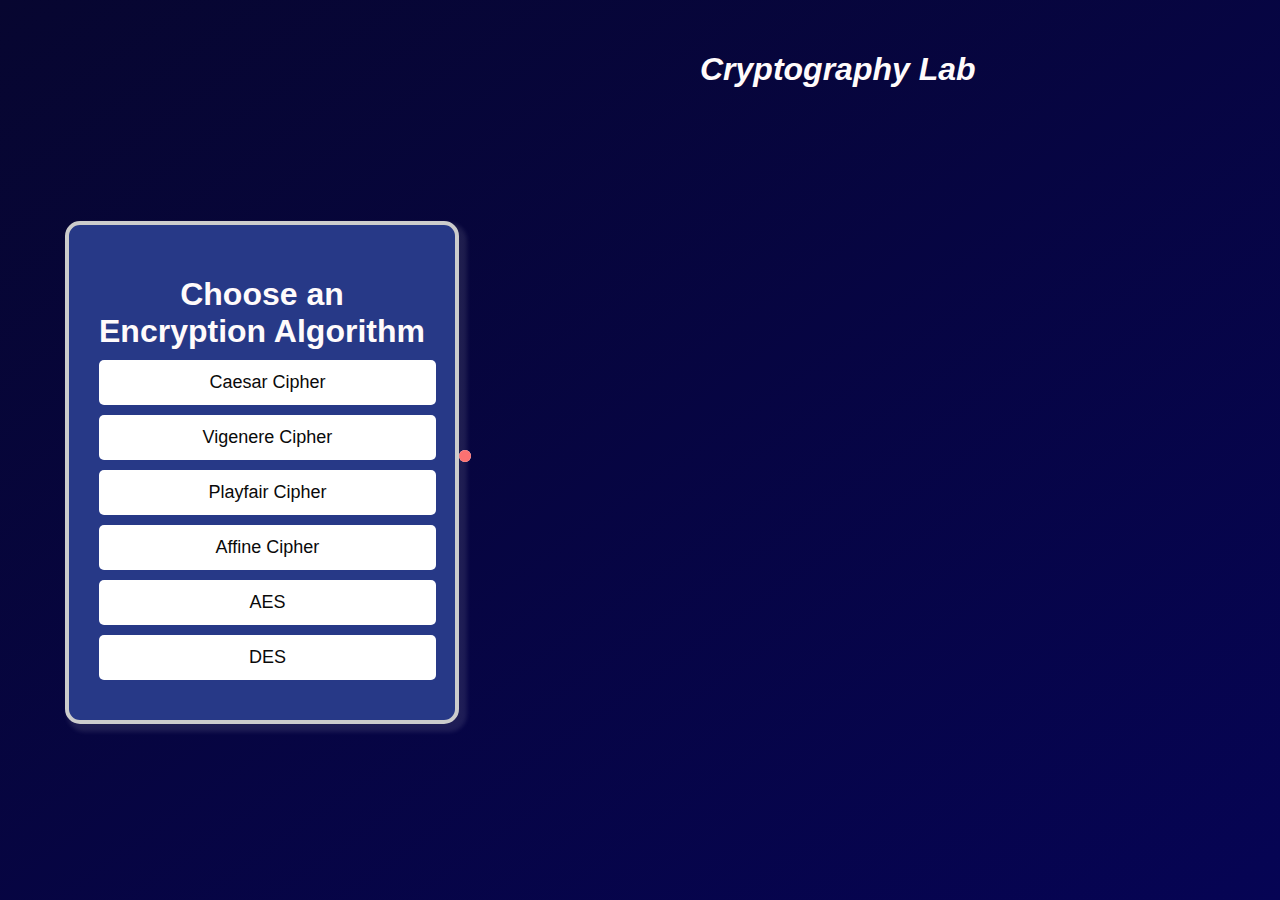
<file: index.html>
<!DOCTYPE html>
<html>
<head>
    <link rel="stylesheet" type="text/css" href="style.css">
</head>
<body >
    
    <div class="container">
        <h1>Choose an <br>Encryption Algorithm  </h1>
        

      
        <a href="Caeser_Cipher/Caeser_index.html" class="cipher-button">Caesar Cipher</a>
        <a href="Veginere_Cpiher/Veginere_index.html" class="cipher-button">Vigenere Cipher</a>
        <a href="Playfair_Cipher/Playfair_index.html" class="cipher-button">Playfair Cipher</a>
        <a href="Affine_Cipher/Affine_index.html" class="cipher-button">Affine Cipher</a>
        
        <a href="AES/Aes_index.html" class="cipher-button">AES</a>
        <a href="DES/Des_index.html" class="cipher-button">DES</a>
    </div>
    <div class="animation-container">
        <div class="lightning-container">
            <div class="lightning white"></div>
            <div class="lightning red"></div>
        </div>
        <div class="boom-container">
            <div class="shape circle big white"></div>
            <div class="shape circle white"></div>
            <div class="shape triangle big yellow"></div>
            <div class="shape disc white"></div>
            <div class="shape triangle blue"></div>
        </div>
        <div class="boom-container second">
            <div class="shape circle big white"></div>
            <div class="shape circle white"></div>
            <div class="shape disc white"></div>
            <div class="shape triangle blue"></div>
        </div>
    </div>
    <div class="my"><h1>Cryptography Lab</h1></div>
    <div class="footer"></div>
</body>
</html>
</file>
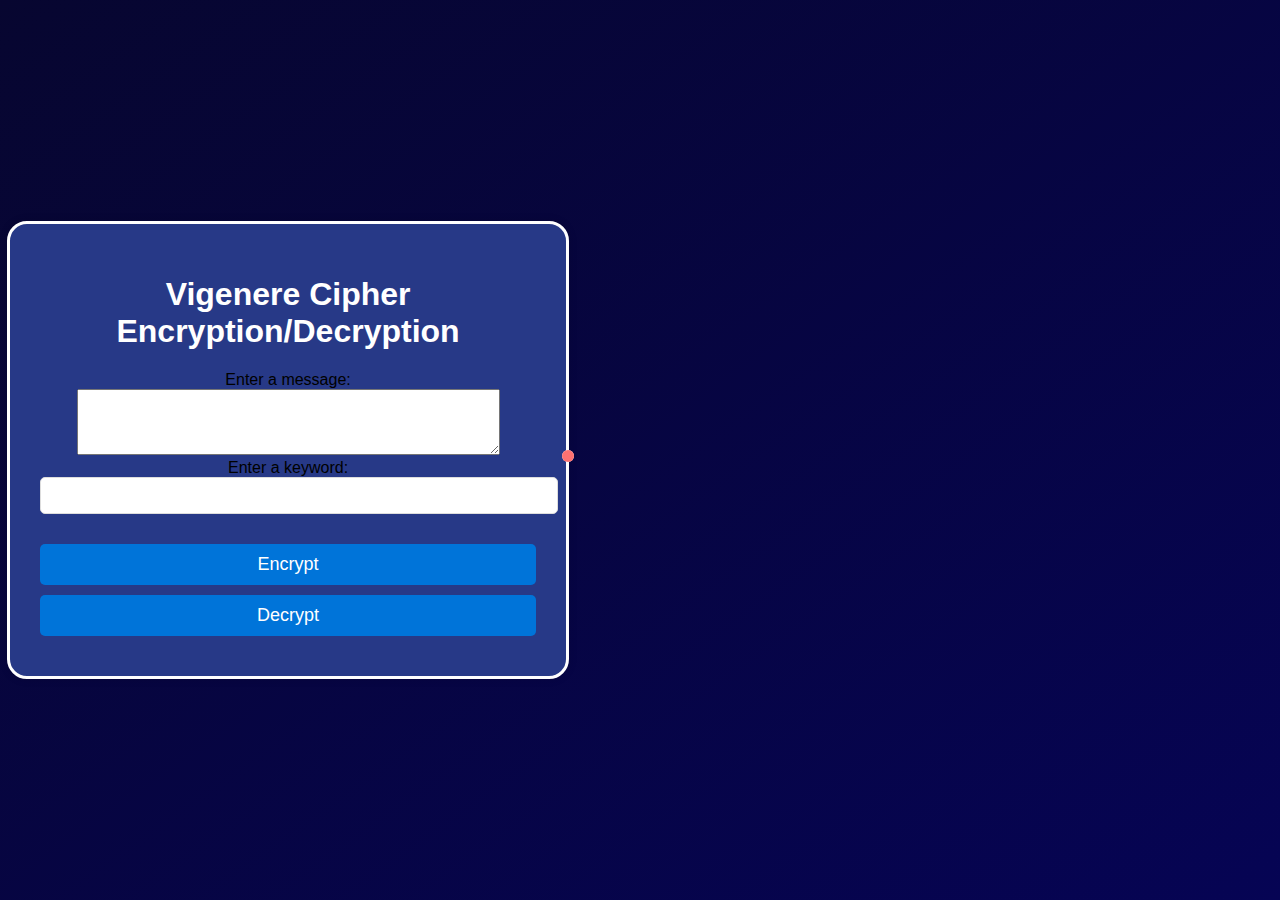
<file: Veginere_Cpiher/Veginere_index.html>
<!DOCTYPE html>
<html>
<head>
  <title>Vigenère Cipher Encryption/Decryption</title>
  <link rel="stylesheet" type="text/css" href="Veginere.css">
</head>
<body>
  <div class="container">
    <h1>Vigenere Cipher <br>Encryption/Decryption</h1>
    <label for="message">Enter a message:</label>
    <textarea id="message" rows="4" cols="50"></textarea>
    <br>
    <label for="key">Enter a keyword:</label>
    <input type="text" id="key">
    <br>
    <button onclick="encrypt()">Encrypt</button>
    <button onclick="decrypt()">Decrypt</button>
    <div id="result"></div>
  </div>
  <div class="animation-container">
    <div class="lightning-container">
        <div class="lightning white"></div>
        <div class="lightning red"></div>
    </div>
    <div class="boom-container">
        <div class="shape circle big white"></div>
        <div class="shape circle white"></div>
        <div class="shape triangle big yellow"></div>
        <div class="shape disc white"></div>
        <div class="shape triangle blue"></div>
    </div>
    <div class="boom-container second">
        <div class="shape circle big white"></div>
        <div class="shape circle white"></div>
        <div class="shape disc white"></div>
        <div class="shape triangle blue"></div>
    </div>
</div>

<div class="footer"></div>
  <script >
    function encrypt() {
    const message = document.getElementById("message").value;
    const key = document.getElementById("key").value;
    const encryptedMessage = vigenereEncrypt(message, key);
    document.getElementById("result").textContent = `Encrypted Message: ${encryptedMessage}`;
  }
  
  function decrypt() {
    const message = document.getElementById("message").value;
    const key = document.getElementById("key").value;
    const decryptedMessage = vigenereDecrypt(message, key);
    document.getElementById("result").textContent = `Decrypted Message: ${decryptedMessage}`;
  }
  
  function vigenereEncrypt(plainText, key) {
    let result = '';
    for (let i = 0; i < plainText.length; i++) {
      const char = plainText[i];
      const charCode = char.charCodeAt(0);
      const shift = key.charCodeAt(i % key.length) - 65; // Assuming the key is uppercase letters
      const encryptedChar = String.fromCharCode(((charCode + shift - 65) % 26) + 65);
      result += encryptedChar;
    }
    return result;
  }
  
  function vigenereDecrypt(cipherText, key) {
    let result = '';
    for (let i = 0; i < cipherText.length; i++) {
      const char = cipherText[i];
      const charCode = char.charCodeAt(0);
      const shift = key.charCodeAt(i % key.length) - 65; // Assuming the key is uppercase letters
      const decryptedChar = String.fromCharCode(((charCode - shift - 65 + 26) % 26) + 65);
      result += decryptedChar;
    }
    return result;
  }
  

 
  </script>
</body>
</html>
</file>
<file: style.css>
body {
    font-family: Arial, sans-serif;
    text-align: center;
    margin: 0;
    padding: 0;
    display: flex;
	align-items: center;
	position: relative;
	background: linear-gradient(to bottom right, #070630 0%, #060454 100%);
	min-height: 100vh;
}
.my{
	font-style: italic;
	position:absolute;
	left:700px;
	top:30px;

}
.container {
    max-width: 550px;
    margin: 50px left;
    margin-top: 45px;
    margin-left: 45px;
    padding: 30px;
	position:relative;
	left:20px;
    border: 4px solid #ccc;
    border-radius: 15px;
    background-color: #273987;
    box-shadow: 5px 5px 4px 3px rgb(245, 245, 245,0.1);
}

header {
    margin-bottom: 20px;
}

h1 {
    font-size: 32px;
    color: #fffbfb;
    margin-bottom: 10px;
}

img {
    border-radius: 10px;
    width: 100%;
    max-width: 400px;
    height: auto;
    margin: 20px 0;
}

.cipher-options {
    display: flex;
    flex-direction: row;
}

.cipher-button {
    display: block;
    width: 96%;
    padding: 12px;
    margin: 10px 0;
    background-color: #ffffff;
    color: #0a0a0a;
    text-decoration: none;
    border: none;
    border-radius: 5px;
    font-size: 18px;
    text-align: center;
    cursor: pointer;
    transition: background-color 0.3s, transform 0.1s;
}

.cipher-button:hover {
    background-color:orange;
    color: black;
    border-color: yellow;
    border-radius: 2px;
    transform: scale(1.05)
}

.cipher-button:focus {
    outline: none;
}
.animation-container {
	display: block;
	position: relative;
	width: 800px;
	max-width: 100%;
	margin: 0 auto;

	.lightning-container {
		position: absolute;
		top: 50%;
		left: 0;
		display: flex;
		transform: translateY(-50%);

		.lightning {
			position: absolute;
			display: block;
			height: 12px;
			width: 12px;
			border-radius: 12px;
			transform-origin: 6px 6px;

			animation-name: woosh;
			animation-duration: 1.5s;
			animation-iteration-count: infinite;
			animation-timing-function: cubic-bezier(0.445, 0.05, 0.55, 0.95);
			animation-direction: alternate;

			&.white {
				background-color: white;
				box-shadow: 0px 50px 50px 0px transparentize(white, 0.7);
			}

			&.red {
				background-color: #fc7171;
				box-shadow: 0px 50px 50px 0px transparentize(#fc7171, 0.7);
				animation-delay: 0.2s;
			}
		}
	}

	.boom-container {
		position: absolute;
		display: flex;
		width: 80px;
		height: 80px;
		text-align: center;
		align-items: center;
		transform: translateY(-50%);
		left: 200px;
		top: -145px;

		.shape {
			display: inline-block;
			position: relative;
			opacity: 0;
			transform-origin: center center;

			&.triangle {
				width: 0;
				height: 0;
				border-style: solid;
				transform-origin: 50% 80%;
				animation-duration: 1s;
				animation-timing-function: ease-out;
				animation-iteration-count: infinite;
				margin-left: -15px;
				border-width: 0 2.5px 5px 2.5px;
				border-color: transparent transparent #42e599 transparent;
				animation-name: boom-triangle;

				&.big {
					margin-left: -25px;
					border-width: 0 5px 10px 5px;
					border-color: transparent transparent #fade28 transparent;
					animation-name: boom-triangle-big;
				}
			}

			&.disc {
				width: 8px;
				height: 8px;
				border-radius: 100%;
				background-color: #d15ff4;
				animation-name: boom-disc;
				animation-duration: 1s;
				animation-timing-function: ease-out;
				animation-iteration-count: infinite;
			}

			&.circle {
				width: 20px;
				height: 20px;
				animation-name: boom-circle;
				animation-duration: 1s;
				animation-timing-function: ease-out;
				animation-iteration-count: infinite;
				border-radius: 100%;
				margin-left: -30px;

				&.white {
					border: 1px solid white;
				}

				&.big {
					width: 40px;
					height: 40px;
					margin-left: 0px;

					&.white {
						border: 2px solid white;
					}
				}
			}

			&:after {
				background-color: rgba(178, 215, 232, 0.2);
			}
		}

		.shape {
			&.triangle,
			&.circle,
			&.circle.big,
			&.disc {
				animation-delay: 0.38s;
				animation-duration: 3s;
			}

			&.circle {
				animation-delay: 0.6s;
			}
		}

		&.second {
			left: 485px;
			top: 155px;
			.shape {
				&.triangle,
				&.circle,
				&.circle.big,
				&.disc {
					animation-delay: 1.9s;
				}
				&.circle {
					animation-delay: 2.15s;
				}
			}
		}
	}
}

@keyframes woosh {
	0% {
		width: 12px;
		transform: translate(0px, 0px) rotate(-35deg);
	}
	15% {
		width: 50px;
	}
	30% {
		width: 12px;
		transform: translate(214px, -150px) rotate(-35deg);
	}
	30.1% {
		transform: translate(214px, -150px) rotate(46deg);
	}
	50% {
		width: 110px;
	}
	70% {
		width: 12px;
		transform: translate(500px, 150px) rotate(46deg);
	}
	70.1% {
		transform: translate(500px, 150px) rotate(-37deg);
	}

	85% {
		width: 50px;
	}
	100% {
		width: 12px;
		transform: translate(700px, 0) rotate(-37deg);
	}
}

@keyframes boom-circle {
	0% {
		opacity: 0;
	}
	5% {
		opacity: 1;
	}
	30% {
		opacity: 0;
		transform: scale(3);
	}
	100% {
	}
}

@keyframes boom-triangle-big {
	0% {
		opacity: 0;
	}
	5% {
		opacity: 1;
	}

	40% {
		opacity: 0;
		transform: scale(2.5) translate(50px, -50px) rotate(360deg);
	}
	100% {
	}
}

@keyframes boom-triangle {
	0% {
		opacity: 0;
	}
	5% {
		opacity: 1;
	}

	30% {
		opacity: 0;
		transform: scale(3) translate(20px, 40px) rotate(360deg);
	}

	100% {
	}
}

@keyframes boom-disc {
	0% {
		opacity: 0;
	}
	5% {
		opacity: 1;
	}
	40% {
		opacity: 0;
		transform: scale(2) translate(-70px, -30px);
	}
	100% {
	}
}

.footer {
	color: white;
	font-size: 10px;
	position: fixed;
	bottom: 0;
	font-weight: 200;
	padding: 10px 20px;

	a {
		&,
		&:hover,
		&:focus,
		&:visited {
			color: #c6c6c6;
		}
	}
}
</file>
<file: Veginere_Cpiher/Veginere.css>
body {
  font-family: Arial, sans-serif;
  background-color: #f4f4f4;
  margin: 0;
  padding: 0;
  display: flex;
  justify-content: center;
  align-items: center;
  height: 100vh;
  font-family: Arial, sans-serif;
  text-align: center;
  margin: 0;
  padding: 0;
  display: flex;
align-items: center;
position: relative;
background: linear-gradient(to bottom right, #070630 0%, #060454 100%);
min-height: 100vh;
}
.animation-container {
	display: block;
	position: relative;
	width: 800px;
	max-width: 100%;
	margin: 0 auto;
	
	.lightning-container {
		position: absolute;
		top: 50%;
		left: 0;
		display: flex;
		transform: translateY(-50%);
		
		.lightning {
			position: absolute;
			display: block;
			height: 12px;
			width: 12px;
			border-radius: 12px;
			transform-origin: 6px 6px;

			animation-name: woosh;
			animation-duration: 1.5s;
			animation-iteration-count: infinite;
			animation-timing-function: cubic-bezier(0.445, 0.050, 0.550, 0.950);
			animation-direction: alternate;

			&.white {
				background-color: white;
				box-shadow: 0px 50px 50px 0px transparentize(white, 0.7);
			}

			&.red {
				background-color: #fc7171;
				box-shadow: 0px 50px 50px 0px transparentize(#fc7171, 0.7);
				animation-delay: 0.2s;
			}
		}
	}
	
	
	.boom-container {
		position: absolute;
		display: flex;
		width: 80px;
		height: 80px;
		text-align: center;
		align-items: center;
		transform: translateY(-50%);
    left: 200px;
    top: -145px;
		
		.shape {
			display: inline-block;
			position: relative;
			opacity: 0;
			transform-origin: center center;
			
			&.triangle {
				width: 0;
				height: 0;
				border-style: solid;
				transform-origin: 50% 80%;
				animation-duration: 1s;
				animation-timing-function: ease-out;
				animation-iteration-count: infinite;
				margin-left: -15px;
				border-width: 0 2.5px 5px 2.5px;
				border-color: transparent transparent #42e599 transparent;
				animation-name: boom-triangle;
				
				&.big {
					margin-left: -25px;
					border-width: 0 5px 10px 5px;
					border-color: transparent transparent #fade28 transparent;
					animation-name: boom-triangle-big;
				}
			}
			
			&.disc {
				width: 8px;
				height: 8px;
				border-radius: 100%;
				background-color: #d15ff4;
				animation-name: boom-disc;
				animation-duration: 1s;
				animation-timing-function: ease-out;
				animation-iteration-count: infinite;
			}
			
			&.circle {
				width: 20px;
				height: 20px;
				animation-name: boom-circle;
				animation-duration: 1s;
				animation-timing-function: ease-out;
				animation-iteration-count: infinite;
				border-radius: 100%;
				margin-left: -30px;
				
				&.white {
					border: 1px solid white;
				}
				
				&.big {
					width: 40px;
					height: 40px;
					margin-left: 0px;
					
					&.white {
						border: 2px solid white;
					}
				}
			}
			
			&:after {
				background-color: rgba(178, 215, 232, 0.2);
			}
		}
		
		.shape {
			&.triangle, &.circle, &.circle.big, &.disc {
				animation-delay: .38s;
				animation-duration: 3s;
			}
			
			&.circle {
				animation-delay: 0.6s;
			}
		}
		
		&.second {
			left: 485px;
			top: 155px;
			.shape {
				&.triangle, &.circle, &.circle.big, &.disc {
					animation-delay: 1.9s;
				}
				&.circle {
					animation-delay: 2.15s;
				}
			}
		}
	}
}

@keyframes woosh {
	0% {
		width: 12px;
		transform: translate(0px, 0px) rotate(-35deg);
	}
	15% {
		width: 50px;
	}
	30% {
		width: 12px;
		transform: translate(214px, -150px) rotate(-35deg);
	}
	30.1% {
		transform: translate(214px, -150px) rotate(46deg);
	}
	50% {
		width: 110px;
	}
	70% {
		width: 12px;
		transform: translate(500px, 150px) rotate(46deg);
	}
	70.1% {
		transform: translate(500px, 150px) rotate(-37deg);
	}
	
	85% {
		width: 50px;
	}
	100% {
		width: 12px;
		transform: translate(700px, 0) rotate(-37deg);
	}
}

@keyframes boom-circle {
	0% {
		opacity: 0;
	}
	5% {
		opacity: 1;
	}
	30% {
		opacity: 0;
		transform: scale(3);
	}
	100% {
	}
}

@keyframes boom-triangle-big {
	0% {
		opacity: 0;
	}
	5% {
		opacity: 1;
	}
	
	40% {
		opacity: 0;
		transform: scale(2.5) translate(50px, -50px) rotate(360deg);
	}
	100% {
	}
}

@keyframes boom-triangle {
	0% {
		opacity: 0;
	}
	5% {
		opacity: 1;
	}
	
	30% {
		opacity: 0;
		transform: scale(3) translate(20px, 40px) rotate(360deg);
	}
	
	100% {
	}
}

@keyframes boom-disc {
	0% {
		opacity: 0;
	}
	5% {
		opacity: 1;
	}
	40% {
		opacity: 0;
		transform: scale(2) translate(-70px, -30px);
	}
	100% {
		
	}
}

.footer {
	color: white;
	font-size: 10px;
	position: fixed;
	bottom: 0;
	font-weight: 200;
	padding: 10px 20px;
	
	a {
		&,
		&:hover,
		&:focus,
		&:visited {
			color: #c6c6c6;
		}
	}
}
.container {
  background-color: #fff;
  padding: 30px;
  position:relative;
  left: 7px;
  border-radius: 5px;
  box-shadow: 0px 0px 10px 0px rgba(0,0,0,0.1);
  border: 3px solid #ffffff;
  border-radius: 20px;
  background-color: #273987;
}
h1 {
  color: #ffffff;
  text-align: center;
}

input[type="text"] {
  width: 100%;
  padding: 10px;
  border: 1px solid #ddd;
  border-radius: 5px;
  margin-bottom: 20px;
}

button {
  display: block;
  width: 100%;
  padding: 10px;
  margin: 10px 0;
  background-color: #0074d9;
  color: #fff;
  text-decoration: none;
  border: none;
  border-radius: 5px;
  font-size: 18px;
  text-align: center;
  cursor: pointer;
  transition: background-color 0.3s, transform 0.1s;
}

button:hover {
  background-color: #0056b3;
  transform: scale(1.05);
}

button:focus {
  outline: none;
}


#output {
  margin-top: 20px;
  color: #333;
}
</file>
